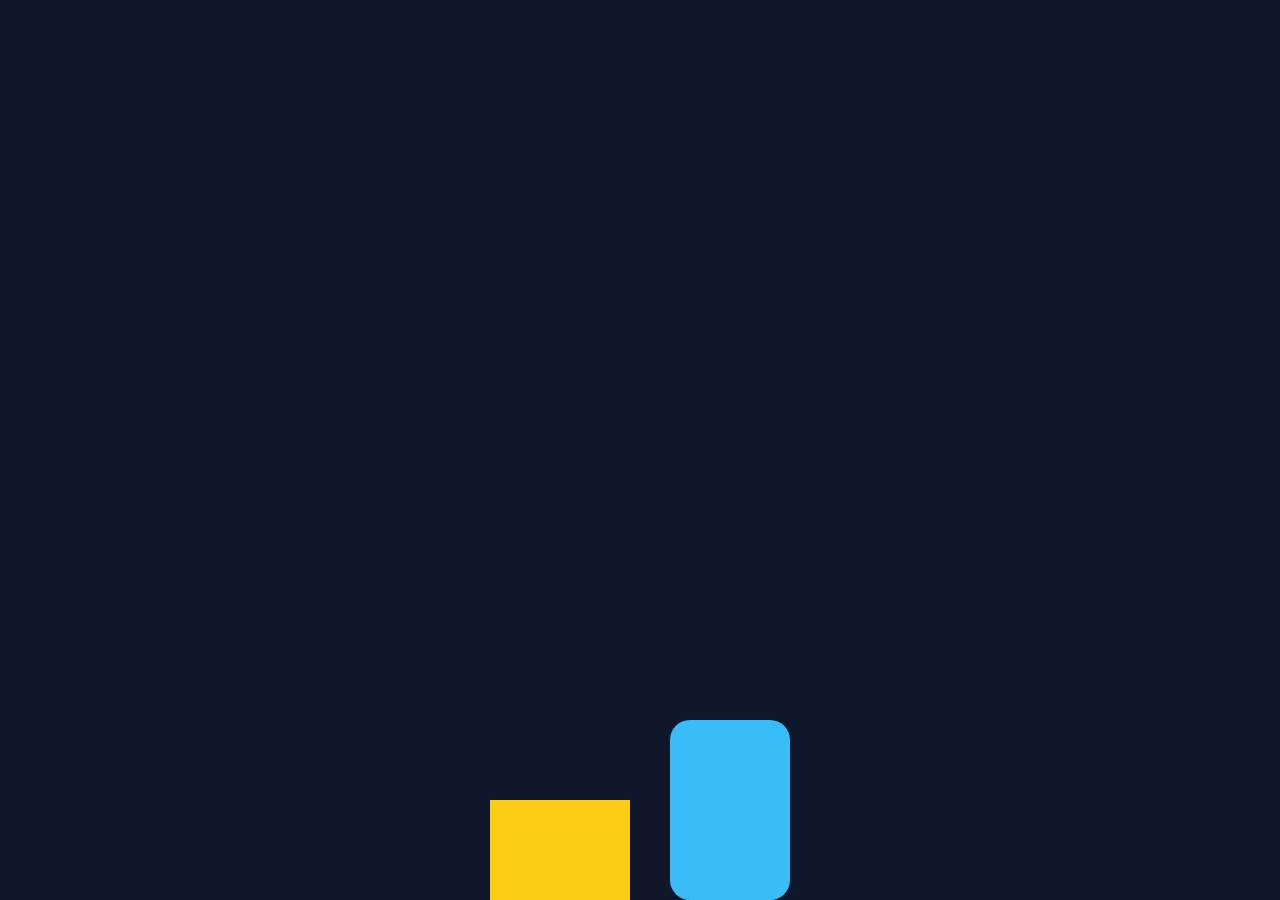
<file: index.html>
<!DOCTYPE html>
<html lang="en">
<head>
<meta charset="UTF-8">
<title>AI Form Filler – Login</title>
<link rel="stylesheet" href="login.css">
</head>
<body>

<div class="scene">
  <div class="box"></div>
  <div class="boy"></div>
</div>

<div class="auth hidden">
  <h2>AI Form Filler</h2>
  <input placeholder="Email">
  <input placeholder="Password" type="password">
  <button onclick="login()">Login</button>
  <p>or Sign Up</p>
</div>

<script src="login.js"></script>
</body>
</html>
</file>
<file: login.css>
body{
  margin:0;
  background:#0f172a;
  font-family:Inter,sans-serif;
  overflow:hidden;
  color:white;
}
.scene{
  height:100vh;
  display:flex;
  justify-content:center;
  align-items:flex-end;
}
.boy{
  width:120px;
  height:180px;
  background:#38bdf8;
  border-radius:20px;
  animation:walk 3s forwards;
}
.box{
  width:140px;
  height:100px;
  background:#facc15;
  margin-right:40px;
  animation:open 3s forwards;
}
@keyframes walk{
  to{ transform:translateX(150px);}
}
@keyframes open{
  to{ transform:rotateX(60deg);}
}
.auth{
  position:absolute;
  top:50%;
  left:50%;
  transform:translate(-50%,-50%);
  background:#020617;
  padding:30px;
  border-radius:16px;
  width:300px;
}
.auth input,button{
  width:100%;
  margin:8px 0;
  padding:10px;
}
.hidden{display:none;}
</file>
